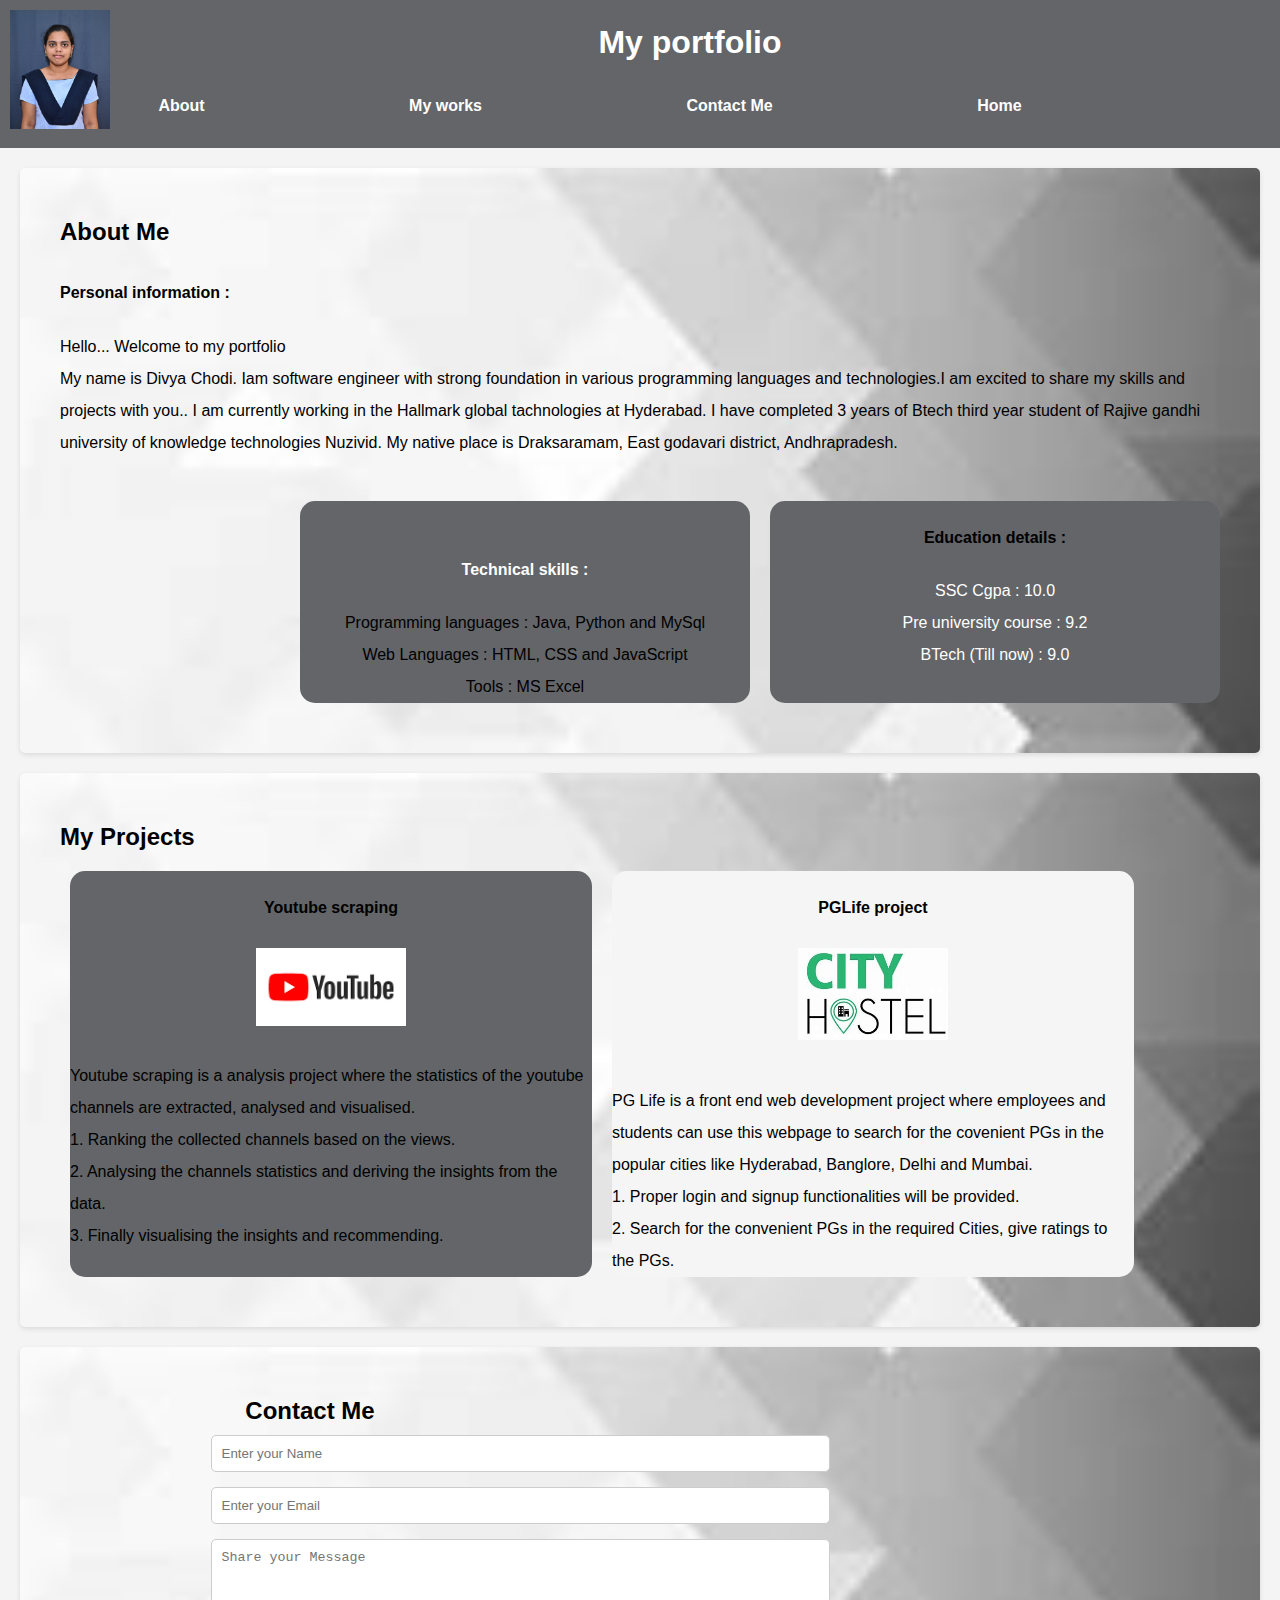
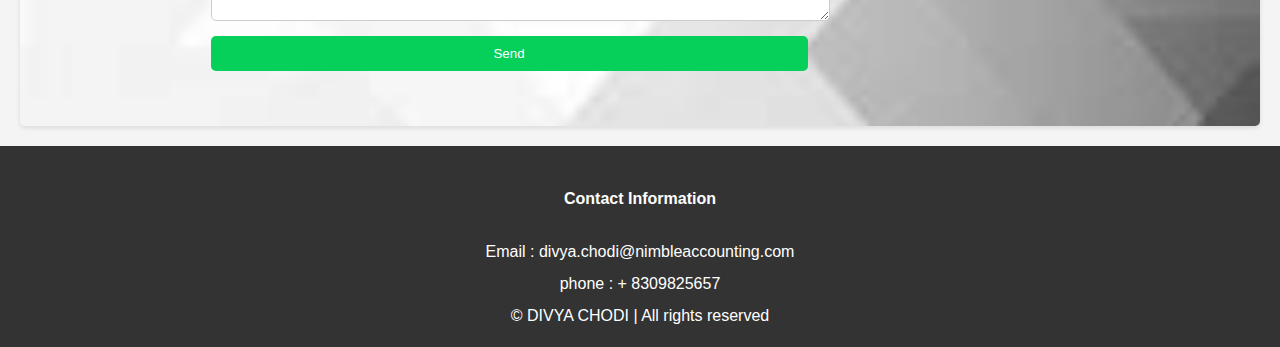
<file: index.html>
<!DOCTYPE html>
<html lang="en">
<head>
    <meta charset="UTF-8">
    <meta name="viewport" content="width=device-width, initial-scale=1.0">
    <title>About me</title>
    <link rel="stylesheet" href="html.css">
</head>
<body>
    <header>
        <img src="d.jpg" width="100px" align="left">
        <nav>
            <h1>My portfolio</h1>
            <ul>
                <li><a href="about.html">About</a></li>
                <li><a href="project.html">My works</a></li>
                <li><a href="contact.html">Contact Me</a></li>
                <li><a href="first.html">Home</a></li>
            </ul>
        </nav>
    </header>

    <section id="about" class="section">
        <h2>About Me</h2>
        <p><h4>Personal information :</h4>Hello... Welcome to my portfolio<br>My name is Divya Chodi. Iam software engineer with strong foundation in various programming languages and technologies.I am excited to share my skills and projects with you.. I am currently working in the Hallmark global tachnologies at Hyderabad.
        I have completed 3 years of Btech third year student of Rajive gandhi university of knowledge technologies Nuzivid.
        My native place is Draksaramam, East godavari district, Andhrapradesh.</p>
        <br>
        <div class="o" style="display: flex;flex-direction: row-reverse;">
            <div class="co" style="width:450px ;margin-right: 0px;color: white;">
                <center>
        <h4>Education details : </h4> SSC Cgpa : 10.0<br>
        Pre university course : 9.2<br>
        BTech (Till now) : 9.0
        </center>
        </div>
        <div class="co" style="width:450px;">
            <center>
        <br><h4 style="color:white">Technical skills : </h4>Programming languages : Java, Python and MySql<br>
        Web Languages : HTML, CSS and JavaScript<br>Tools : MS Excel
            </span>
        </center>
        </div>
        </div>
    </section>

    <section id="projects" class="section">
        <h2>My Projects</h2>
        <div id="o">
        <div class="co" style="background-color:rgb(99, 101, 104)">
        <center><h4>Youtube scraping</h4></center>
        <div class="project">
            <center><img src="yt.png" width="150px" class="i" align="center"></center><br>
            <p>  Youtube scraping is a analysis project where the statistics of the youtube 
channels are extracted, analysed and visualised. <br>
1. Ranking the collected channels based on the views. <br>
2. Analysing the channels statistics and deriving the insights from the data.<br>
3. Finally visualising the insights and recommending.</p>
</div>
</div>
<div class="co" style="background-color: whitesmoke">
<center><h4>PGLife project</h4></center>
<div class="project">
    <center><img src="pg.png" width="150px"class="i" ></center><br>
    <p>  PG Life is a front end web development project where employees and students can use this webpage to search for the covenient PGs in the popular cities like 
Hyderabad, Banglore, Delhi and Mumbai.<br>
1. Proper login and signup functionalities will be provided.<br>
2. Search for the convenient PGs in the required Cities, give ratings to the PGs.</p>
</div>
</div>
    </section>

    <section id="contact" class="section">
        <div id="con">
        <h2>Contact Me</h2>
        <form id="contact-form">
            <input type="text" id="na" name="name" placeholder="Enter your Name" required>
            <input type="email" name="email" placeholder="Enter your Email" required>
            <textarea id="t" name="message" placeholder="Share your Message" rows="4" required></textarea>
            <button type="submit" onclick="fun()">Send</button>
        </form>
        </div>
    </section>

    <footer>
        <h4 style="color:white">Contact Information</h4>
        <p style="color:white">Email : divya.chodi@nimbleaccounting.com</p>
        <phone style="color:white">phone : + 8309825657</phone>
        <p>&copy; DIVYA CHODI | All rights reserved</p>
    </footer>

    <script>
        
        function fun() {
var n=document.getElementById("na").value;
var value = document.getElementById("t").value;
if(value!="" & n!=""){
alert("Your message was submitted  \""+value+"\"");
}
else{
    alert("Please enter the details");
}

}  
    </script>
</body>
</html>
</file>
<file: html.css>
/* Reset some default styles */
body, header,h1, h2, h3, p {
    margin: 0;
    padding: 0;
    line-height:2 ;
}

/* Basic styling */
body {
    font-family: Arial, sans-serif;
    background-color: #f4f4f4;
}
#about,#projects,#contact{
    background-image: url(bgg.png);
    background-repeat: no-repeat;
    background-attachment:local;
    background-size: cover;
}
.co{
    margin:10px;
    border-radius: 15px;
    width:45%;
    background-color: rgb(99, 101, 104);
}
#o{
    display: flex;
    flex-direction: row;
}
.i{
    margin : 2px;
}
header {
    background-color: rgb(99, 101, 104);
    color: #fff;
    padding: 10px;
    text-align: center;
}
.ca{
    display: inline-block;
}
nav ul {
    list-style: none;
}

nav ul li {
    display: inline;
    margin-right: 200px;
}


nav a {
    text-decoration: none;
    color: #fff;
    font-weight: bold;
}
.r{
    margin:0px;
    display: block;
    width: 100%;
    height:300px;
}
.c{
    display: inline-block;
    width :33%;
    height: 100%;
}
.section {
    padding: 40px;
    background-color: #fff;
    margin: 20px;
    border-radius: 5px;
    box-shadow: 0 2px 5px rgba(0, 0, 0, 0.1);
}
h4{
    color:black;
    font-weight: bold;
}

.section {
    background-color: #fff;
    border-radius: 5px;
    box-shadow: 0 2px 5px rgba(0, 0, 0, 0.1);
}
form input,
form textarea,
form button {
    display: block;
    width: 300%;
    margin-bottom: 15px;
    padding: 10px;
    border: 1px solid #ccc;
    border-radius: 5px;
}

form button {
    background-color: #06cf5a;
    color: #fff;
    border: none;
    cursor: pointer;
}

#con{
    width:500px;
    display:flex;
    flex-direction: column;
    align-items: center;
}
footer {
    text-align: center;
    padding: 15px;
    background-color: #333;
    color: #fff;
}
</file>
